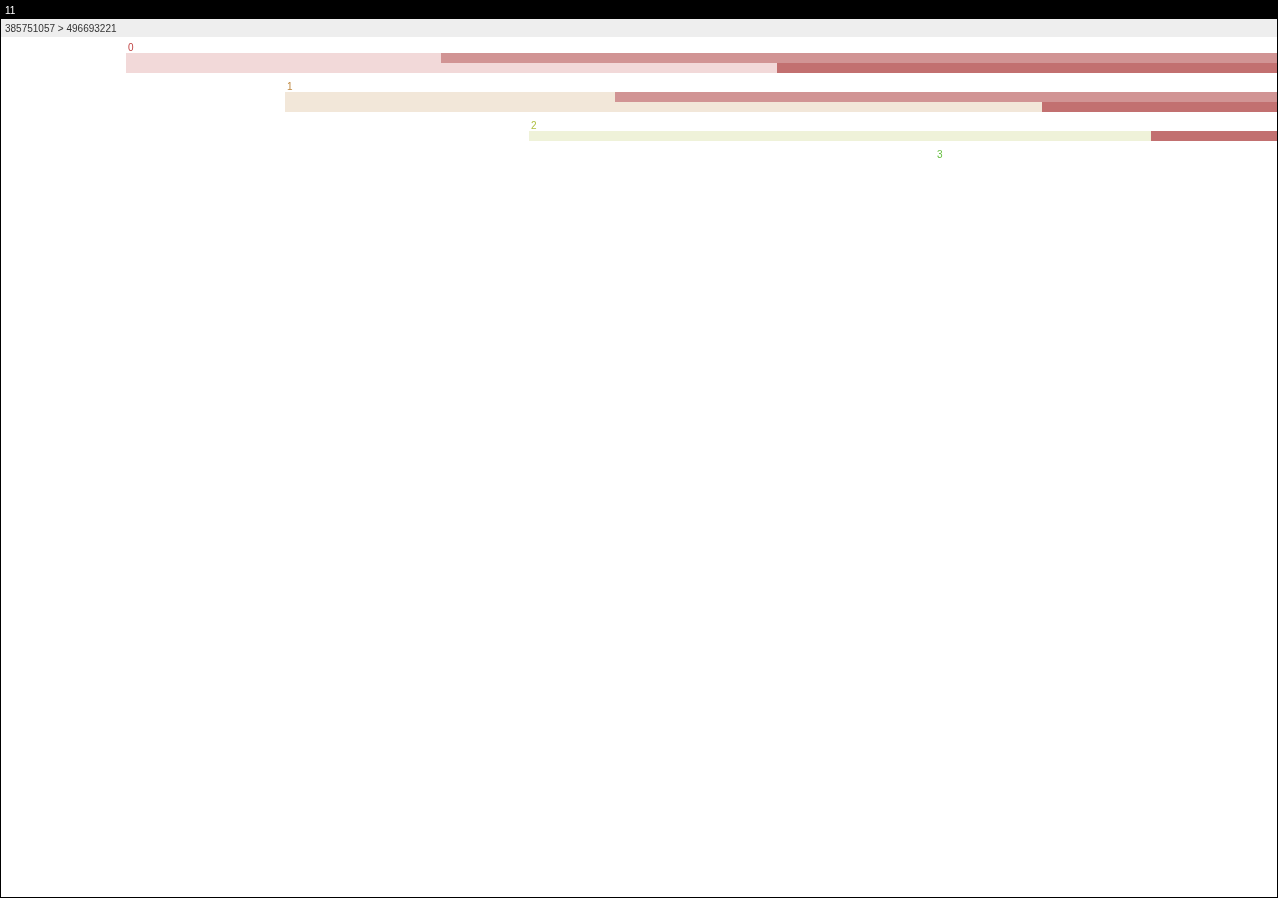
<file: index.html>
<!DOCTYPE html>
<head>
	<meta charset="utf-8">
	<title>Spector</title>
	<meta name="viewport" content="width=device-width, initial-scale=1.0">

	<script src="/assets/js/package.js"></script>

	<link href='http://fonts.googleapis.com/css?family=Roboto:300,400,500,700' rel='stylesheet' type='text/css' async>

	<link rel="icon" type="image/png" sizes="128x128" href="/assets/ico/128.png">
	<link rel="icon" type="image/png" sizes="24x24" href="/assets/ico/24.png">

	<link rel="shortcut icon" href="/assets/ico/24.png">
</head>
<body>
	<canvas id="view"></canvas>

	<style>
		* { box-sizing: border-box; }
		#view {
			position: fixed;
			top: 0; left: 0;
			border: 1px solid #000;
		}
	</style>

	<script type="text/javascript" src="/spector/util/utf8.js"></script>
	<script type="text/javascript" src="/spector/protocol.js"></script>
	<script type="text/javascript" src="/spector/stream.js"></script>

	<script type="text/javascript" src="/spector/import/simulator.js"></script>
	<script type="text/javascript" src="/spector/import/tracing.js"></script>

	<script type="text/javascript" src="/spector/trace.js"></script>
	<script type="text/javascript" src="/spector/trace.view.js"></script>

	<script>
		var stream = new spector.import.simulator.Stream();
		var trace = new spector.Trace();
		var traceview = new spector.Trace.View();

		var canvas = document.getElementById("view");
		var context = canvas.getContext("2d");

		function render(){
			canvas.width = window.innerWidth - 4;
			canvas.height = window.innerHeight - 4;
			var size = {x: canvas.width, y: canvas.height};
			context.clearRect(0, 0, size.x, size.y);

			trace.consume(stream);
			traceview.render(context, trace, size);
			requestAnimationFrame(render);
		}

		render();
	</script>
</body>
</file>
